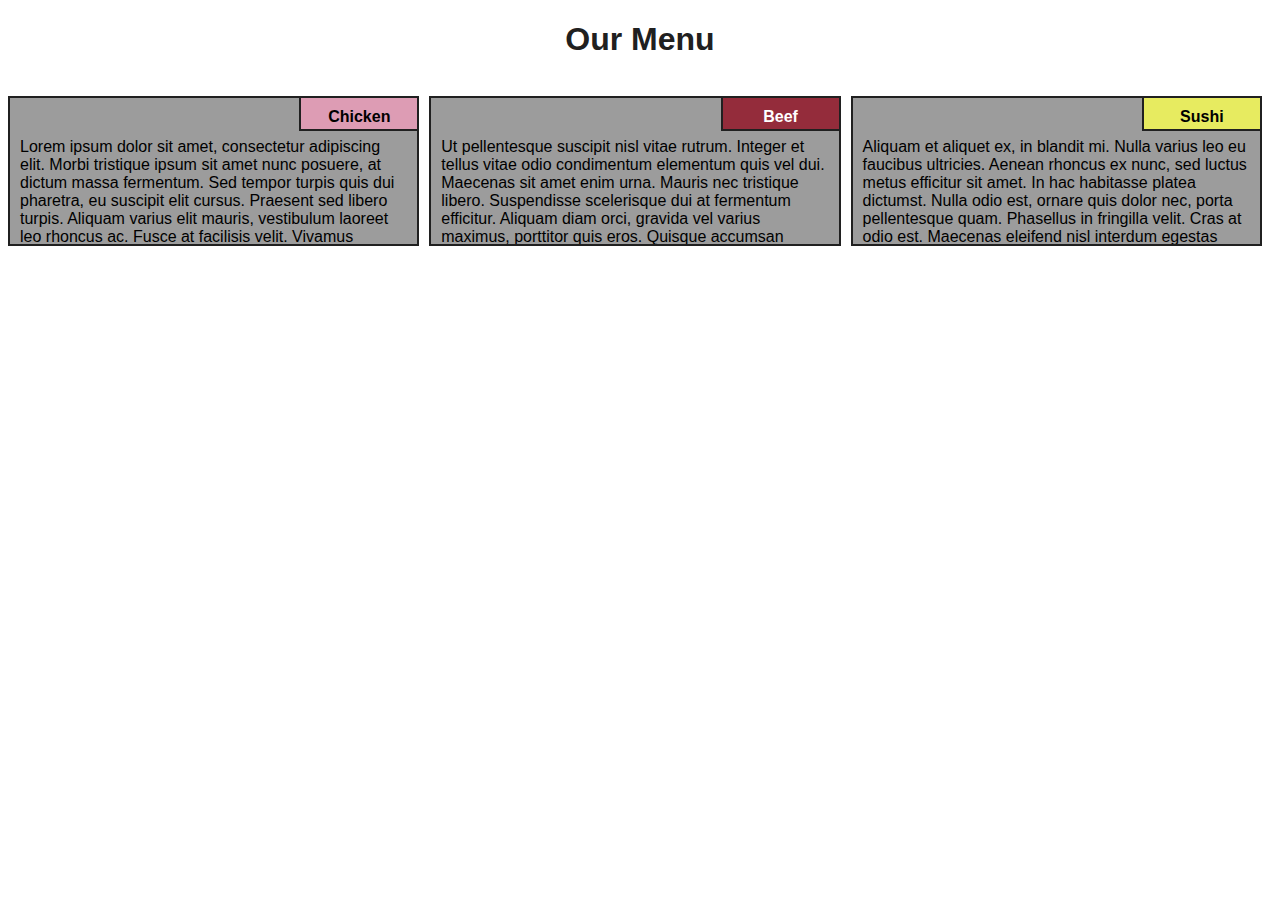
<file: module2-solution/index.html>
<!DOCTYPE html>

<html lang="en">
<head>
	<meta http-equiv="Content-Type" content="text/html; charset=UTF-8">
	<meta name="viewport" content="width=device-width, initial-scale=1">
	
	<link rel="stylesheet" type="text/css" href="styles.css">
	
    <title>Module 2 Solution example</title>

</head>
<!-- END OF THE HEAD SECTION-->

<body>
	<div class="row">
	<h1>Our Menu</h1>
  <div class="col-lg-4 col-md-6 col-sm-12" id="container">
    <section>
        <p id="p1">Chicken</p>
        </section>
    <p>
		Lorem ipsum dolor sit amet, consectetur adipiscing elit. Morbi tristique ipsum sit amet nunc posuere, at dictum massa fermentum. Sed tempor turpis quis dui pharetra, eu suscipit elit cursus. Praesent sed libero turpis. Aliquam varius elit mauris, vestibulum laoreet leo rhoncus ac. Fusce at facilisis velit. Vivamus facilisis semper risus, et efficitur justo suscipit ac. 
	</p>
    </div>

  <div class="col-lg-4 col-md-6 col-sm-12" id="container">
    <section>
        <p id="p2">Beef</p>  
      </section>
	<p>
		Ut pellentesque suscipit nisl vitae rutrum. Integer et tellus vitae odio condimentum elementum quis vel dui. Maecenas sit amet enim urna. Mauris nec tristique libero. Suspendisse scelerisque dui at fermentum efficitur. Aliquam diam orci, gravida vel varius maximus, porttitor quis eros. Quisque accumsan feugiat pellentesque.
	</p>
  </div>

  <div class="col-lg-4 col-md-12 col-sm-12" id="container">
    <section>
        <p id="p3">Sushi</p>
      </section>
      <p>
		Aliquam et aliquet ex, in blandit mi. Nulla varius leo eu faucibus ultricies. Aenean rhoncus ex nunc, sed luctus metus efficitur sit amet. In hac habitasse platea dictumst. Nulla odio est, ornare quis dolor nec, porta pellentesque quam. Phasellus in fringilla velit. Cras at odio est. Maecenas eleifend nisl interdum egestas mollis.!
	</p>
  </div>
</div>	
</body>
<!-- END OF BODY-->

</html>
</file>
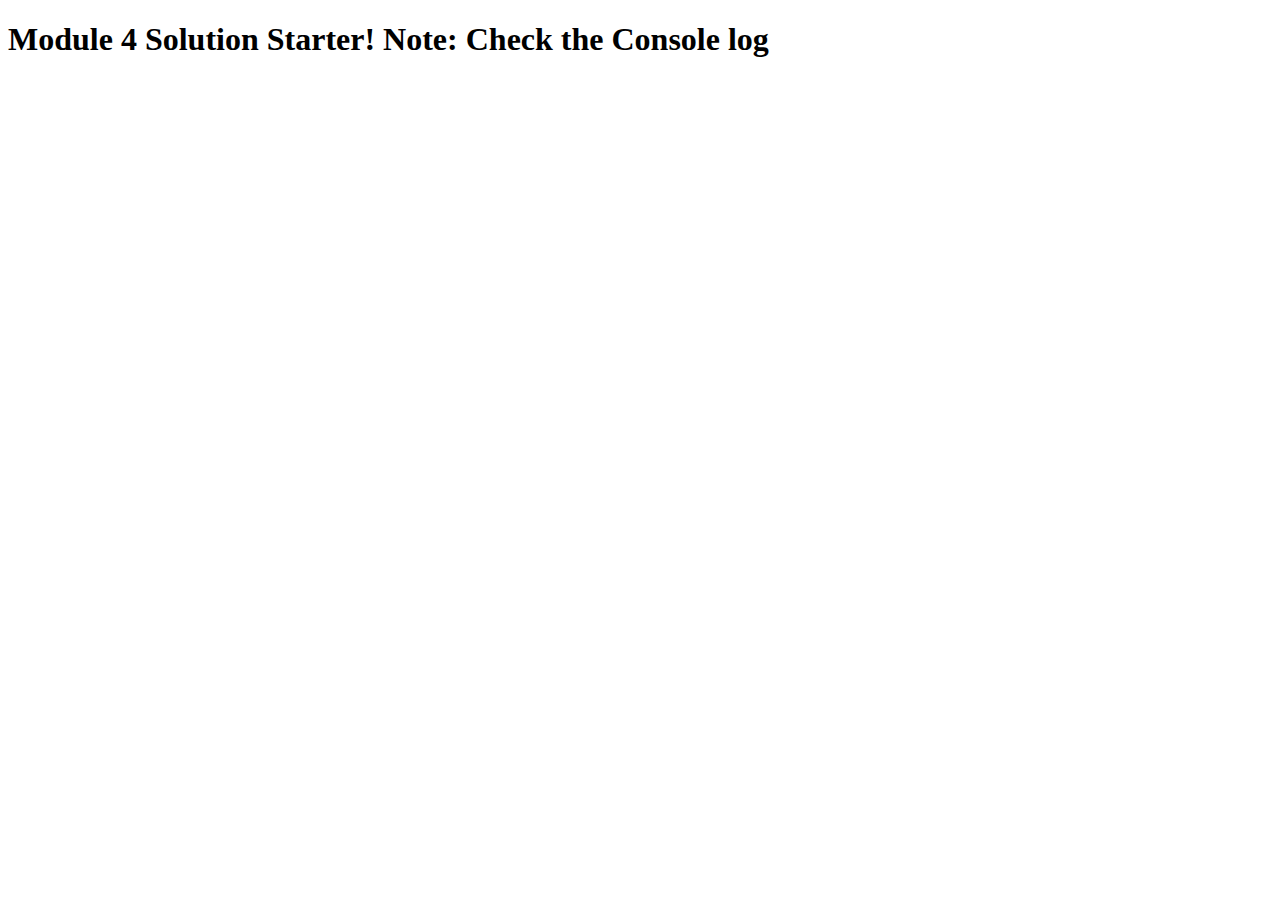
<file: module4-solution/index.html>
<!DOCTYPE html>
<html>
<head>
  <meta charset="utf-8">
  <title>Module 4 Solution Starter</title>
  <script>
    var names = []; // DO NOT REMOVE
  </script>
  <script src="SpeakHello.js"></script>
  <script src="SpeakGoodBye.js"></script>
  <script src="script.js"></script>
</head>
<body>
  <h1>Module 4 Solution Starter! Note: Check the Console log</h1>
</body>
</html>
</file>
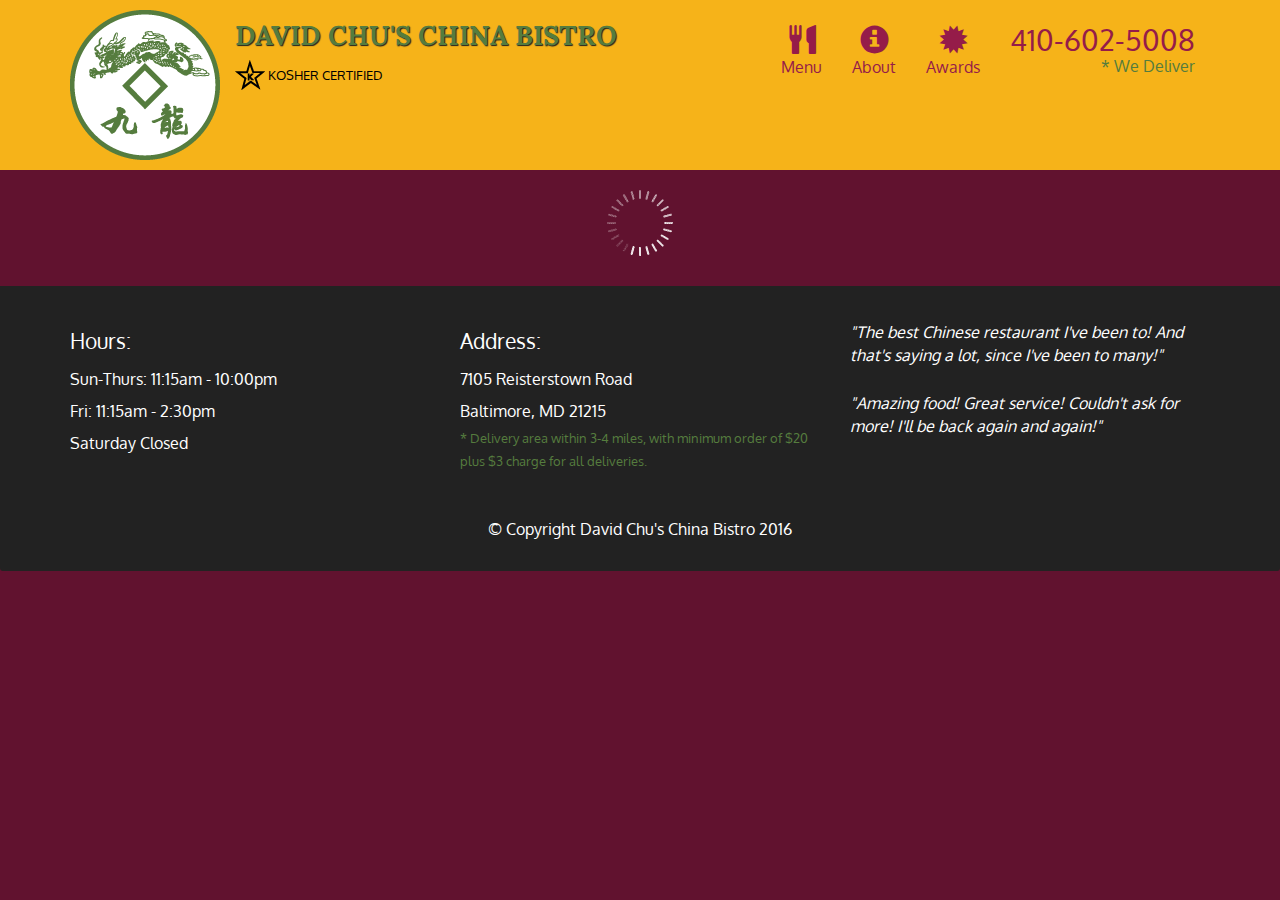
<file: module5-solution/index.html>
<!doctype html>
<html lang="en">
  <head>
    <meta charset="utf-8">
    <meta http-equiv="X-UA-Compatible" content="IE=edge">
    <meta name="viewport" content="width=device-width, initial-scale=1">
    <title>David Chu's China Bistro</title>
    <link rel="stylesheet" href="css/bootstrap.min.css">
    <link rel="stylesheet" href="css/styles.css">
    <link href='https://fonts.googleapis.com/css?family=Oxygen:400,300,700' rel='stylesheet' type='text/css'>
    <link href='https://fonts.googleapis.com/css?family=Lora' rel='stylesheet' type='text/css'>
  </head>
<body>
  <header>
    <nav id="header-nav" class="navbar navbar-default">
      <div class="container">
        <div class="navbar-header">
          <a href="index.html" class="pull-left visible-md visible-lg">
            <div id="logo-img" alt="Logo image"></div>
          </a>

          <div class="navbar-brand">
            <a href="index.html"><h1>David Chu's China Bistro</h1></a>
            <p>
              <img src="images/star-k-logo.png" alt="Kosher certification">
              <span>Kosher Certified</span>
            </p>
          </div>

          <button id="navbarToggle" type="button" class="navbar-toggle collapsed" data-toggle="collapse" data-target="#collapsable-nav" aria-expanded="false">
            <span class="sr-only">Toggle navigation</span>
            <span class="icon-bar"></span>
            <span class="icon-bar"></span>
            <span class="icon-bar"></span>
          </button>
        </div>
        
        <div id="collapsable-nav" class="collapse navbar-collapse">
           <ul id="nav-list" class="nav navbar-nav navbar-right">
            <li id="navHomeButton" class="visible-xs active">
              <a href="index.html">
                <span class="glyphicon glyphicon-home"></span> Home</a>
            </li>
            <li id="navMenuButton">
              <a href="#" onclick="$dc.loadMenuCategories();">
                <span class="glyphicon glyphicon-cutlery"></span><br class="hidden-xs"> Menu</a>
            </li>
            <li>
              <a href="#">
                <span class="glyphicon glyphicon-info-sign"></span><br class="hidden-xs"> About</a>
            </li>
            <li>
              <a href="#">
                <span class="glyphicon glyphicon-certificate"></span><br class="hidden-xs"> Awards</a>
            </li>
            <li id="phone" class="hidden-xs">
              <a href="tel:410-602-5008">
                <span>410-602-5008</span></a><div>* We Deliver</div>
            </li>
          </ul><!-- #nav-list -->
        </div><!-- .collapse .navbar-collapse -->
      </div><!-- .container -->
    </nav><!-- #header-nav -->
  </header>

  <div id="call-btn" class="visible-xs">
    <a class="btn" href="tel:410-602-5008">
    <span class="glyphicon glyphicon-earphone"></span>
    410-602-5008
    </a>
  </div>
  <div id="xs-deliver" class="text-center visible-xs">* We Deliver</div>

  <div id="main-content" class="container"></div>

  <footer class="panel-footer">
    <div class="container">
      <div class="row">
        <section id="hours" class="col-sm-4">
          <span>Hours:</span><br>
          Sun-Thurs: 11:15am - 10:00pm<br>
          Fri: 11:15am - 2:30pm<br>
          Saturday Closed
          <hr class="visible-xs">
        </section>
        <section id="address" class="col-sm-4">
          <span>Address:</span><br>
          7105 Reisterstown Road<br>
          Baltimore, MD 21215
          <p>* Delivery area within 3-4 miles, with minimum order of $20 plus $3 charge for all deliveries.</p>
          <hr class="visible-xs">
        </section>
        <section id="testimonials" class="col-sm-4">
          <p>"The best Chinese restaurant I've been to! And that's saying a lot, since I've been to many!"</p>
          <p>"Amazing food! Great service! Couldn't ask for more! I'll be back again and again!"</p>
        </section>
      </div>
      <div class="text-center">&copy; Copyright David Chu's China Bistro 2016</div>
    </div>
  </footer>

  <!-- jQuery (Bootstrap JS plugins depend on it) -->
  <script src="js/jquery-2.1.4.min.js"></script>
  <script src="js/bootstrap.min.js"></script>
  <script src="js/ajax-utils.js"></script>
  <script src="js/script.js"></script>
</body>
</html>
</file>
<file: module2-solution/styles.css>
/*CSS Base styles */

*{
    box-sizing: border-box;
  }
  
  h1{
    font-family: Arial, Helvetica, sans-serif; 
	color: #202020;
    text-align: center;
  }

/* No black colour was used as it is bad for UX aka eye strain */

  p {
    background-color: #959595ee;
    border: 2px solid #202020;
    height: 150px;
    margin-right: 10px;
    padding: 40px 10px 5px 10px;
    overflow: hidden; /*This has to be clipped as shown on the different display sizes examples of solution */
    font-family: Arial, Helvetica, sans-serif; /*most safe option = not totally same as on the solution example = it could be comic sans there */
  }
  
  
  #container {
    position: relative;
  }
  
  #p1 {
    background-color: #e09cb5f1;
    position: absolute;
    top: 0;
    right: 0;
    font-weight: bold;
    height: 35px;
    width: 120px;
    padding: 10px;
    text-align: center;
    font-family: Arial, Helvetica, sans-serif;
  
  }
  #p2 {
    background-color:#942c3b;
    color: white;
    position: absolute;
    top: 0;
    right: 0;
    font-weight: bold;
    height: 35px;
    width: 120px;
    padding: 10px;
    text-align: center;
    font-family: Arial, Helvetica, sans-serif;
  
  }
  #p3 {
   background-color: #e7eb60;
    position: absolute;
    top: 0;
    right: 0;
    font-weight: bold;
    height: 35px;
    width: 120px;
    padding: 10px;
    text-align: center;
    font-family: Arial, Helvetica, sans-serif;
  
  }
  
  
  .row {
    width: 100%;
  
  }
  
  
  
  /* RESPONSIVE DISPLAY SIZES */
  /*Desktop view size display */

  @media (min-width: 992px) {
    .col-lg-1, .col-lg-2, .col-lg-3, .col-lg-4, .col-lg-5, .col-lg-6, .col-lg-7, .col-lg-8, .col-lg-9, .col-lg-10, .col-lg-11, .col-lg-12 {
      float: left;
    }
    .col-lg-1 {
      width: 8.33%;
    }
    .col-lg-2 {
      width: 16.66%;
    }
    .col-lg-3 {
      width: 25%;
    }
    .col-lg-4 {
      width: 33.33%;
    
    }
    .col-lg-5 {
      width: 41.66%;
    }
    .col-lg-6 {
      width: 50%;
    }
    .col-lg-7 {
      width: 58.33%;
    }
    .col-lg-8 {
      width: 66.66%;
    }
    .col-lg-9 {
      width: 74.99%;
    }
    .col-lg-10 {
      width: 83.33%;
    }
    .col-lg-11 {
      width: 91.66%;
    }
    .col-lg-12 {
      width: 100%;
    }
  
    
  }

/*Tablet view size display */
  @media (min-width: 768px) and (max-width: 991px) {
    .col-md-1, .col-md-2, .col-md-3, .col-md-4, .col-md-5, .col-md-6, .col-md-7, .col-md-8, .col-md-9, .col-md-10, .col-md-11, .col-md-12 {
      float: left;
     
    }
    .col-md-1 {
      width: 8.33%;
    }
    .col-md-2 {
      width: 16.66%;
    }
    .col-md-3 {
      width: 25%;
    }
    .col-md-4 {
      width: 33.33%;
    }
    .col-md-5 {
      width: 41.66%;
    }
    .col-md-6 {
      width: 50%;
    }
    .col-md-7 {
      width: 58.33%;
    }
    .col-md-8 {
      width: 66.66%;
    }
    .col-md-9 {
      width: 74.99%;
    }
    .col-md-10 {
      width: 83.33%;
    }
    .col-md-11 {
      width: 91.66%;
    }
    .col-md-12 {
      width: 100%;
    }
  }
  
/*Mobile view size display */
  @media (max-width: 767px) {
    .col-sm-1, .col-sm-2, .col-sm-3, .col-sm-4, .col-sm-5, .col-sm-6, .col-sm-7, .col-sm-8, .col-sm-9, .col-sm-10, .col-sm-11, .col-sm-12 {
      float: left;
    }
    .col-sm-1 {
      width: 8.33%;
    }
    .col-sm-2 {
      width: 16.66%;
    }
    .col-sm-3 {
      width: 25%;
    }
    .col-sm-4 {
      width: 33.33%;
    
    }
    .col-sm-5 {
      width: 41.66%;
    }
    .col-sm-6 {
      width: 50%;
    }
    .col-sm-7 {
      width: 58.33%;
    }
    .col-sm-8 {
      width: 66.66%;
    }
    .col-sm-9 {
      width: 74.99%;
    }
    .col-sm-10 {
      width: 83.33%;
    }
    .col-sm-11 {
      width: 91.66%;
    }
    .col-sm-12 {
      width: 100%;
    }
  
    
  }
</file>
<file: module5-solution/css/styles.css>
body {
  font-size: 16px;
  color: #fff;
  background-color: #61122f;
  font-family: 'Oxygen', sans-serif;
}

/** HEADER **/
#header-nav {
  background-color: #f6b319;
  border-radius: 0;
  border: 0;
}

#logo-img {
  background: url('../images/restaurant-logo_large.png') no-repeat;
  width: 150px;
  height: 150px;
  margin: 10px 15px 10px 0;
}

.navbar-brand {
  padding-top: 25px;
}
.navbar-brand h1 { /* Restaurant name */
  font-family: 'Lora', serif;
  color: #557c3e;
  font-size: 1.5em;
  text-transform: uppercase;
  font-weight: bold;
  text-shadow: 1px 1px 1px #222;
  margin-top: 0;
  margin-bottom: 0;
  line-height: .75;
}
.navbar-brand a:hover, .navbar-brand a:focus {
  text-decoration: none;
}
.navbar-brand p { /* Kosher cert */
  color: #000;
  text-transform: uppercase;
  font-size: .7em;
  margin-top: 15px;
}
.navbar-brand p span { /* Star-K */
  vertical-align: middle;
}

#nav-list {
  margin-top: 10px;
}
#nav-list a {
  color: #951C49;
  text-align: center;
}
#nav-list a:hover {
  background: #E7E7E7;
}
#nav-list a span {
  font-size: 1.8em;
}

#phone {
  margin-top: 5px;
}
#phone a { /* Phone number */
  text-align: right;
  padding-bottom: 0;
}
#phone div { /* We Deliver */
  color: #557c3e;
  text-align: right;
  padding-right: 15px;
}

.navbar-header button.navbar-toggle, .navbar-header .icon-bar {
  border: 1px solid #61122f;
}
.navbar-header button.navbar-toggle {
  clear: both;
  margin-top: -30px;
}
/* END HEADER */

/* FOOTER */
.panel-footer {
  margin-top: 30px;
  padding-top: 35px;
  padding-bottom: 30px;
  background-color: #222;
  border-top: 0;
}
.panel-footer div.row {
  margin-bottom: 35px;
}
#hours, #address {
  line-height: 2;
}
#hours > span, #address > span {
  font-size: 1.3em;
}
#address p {
  color: #557c3e;
  font-size: .8em;
  line-height: 1.8;
}
#testimonials {
  font-style: italic;
}
#testimonials p:nth-child(2) {
  margin-top: 25px;
}
/* END FOOTER */



/* HOME PAGE */
.container .jumbotron {
  box-shadow: 0 0 50px #3F0C1F;
  border: 2px solid #3F0C1F;
}

#menu-tile, #specials-tile, #map-tile {
  height: 250px;
  width: 100%;
  margin-bottom: 15px;
  position: relative;
  border: 2px solid #3F0C1F;
  overflow: hidden;
}
#menu-tile:hover, #specials-tile:hover, #map-tile:hover {
  box-shadow: 0 1px 5px 1px #cccccc;
}
#menu-tile {
  background: url('../images/menu-tile.jpg') no-repeat;
  background-position: center;
}
#specials-tile {
  background: url('../images/specials-tile.jpg') no-repeat;
  background-position: center;
}
#menu-tile span, #specials-tile span, #map-tile span {
  position: absolute;
  bottom: 0;
  right: 0;
  width: 100%;
  text-align: center;
  font-size: 1.6em;
  text-transform: uppercase;
  background-color: #000;
  color: #fff;
  opacity: .8;
}
/* END HOME PAGE */

/* MENU CATEGORIES PAGE */
.category-tile { 
  position: relative;
  border: 2px solid #3F0C1F;
  overflow: hidden;
  width: 200px;
  height: 200px;
  margin: 0 auto 15px;
}
.category-tile span {
  position: absolute;
  bottom: 0;
  right: 0;
  width: 100%;
  text-align: center;
  font-size: 1.2em;
  text-transform: uppercase;
  background-color: #000;
  color: #fff;
  opacity: .8;
}
.category-tile:hover {
  box-shadow: 0 1px 5px 1px #cccccc;
}

#menu-categories-title + div {
  margin-bottom: 50px;
}
/* END MENU CATEGORIES PAGE */

/* SINGLE CATEGORY PAGE */
.menu-item-tile {
  margin-bottom: 25px;
}
.menu-item-tile hr {
  width: 80%;
}
.menu-item-tile .menu-item-price {
  font-size: 1.1em;
  text-align: right;
  margin-top: -15px;
  margin-right: -15px;
}
.menu-item-tile .menu-item-price span {
  font-size: .6em;
}
.menu-item-photo {
  position: relative;
  border: 2px solid #3F0C1F; 
  overflow: hidden;
  padding: 0;
  margin-right: -15px;
  margin-left: auto;
  margin-bottom: 20px;
  max-width: 250px;
}
.menu-item-photo div {
  position: absolute;
  bottom: 0;
  right: 0;
  width: 80px;
  background-color: #557c3e;
  text-align: center;
}
.menu-item-description {
  padding-right: 30px;
}
h3.menu-item-title {
  margin: 0 0 10px;
}
.menu-item-details {
  font-size: .9em;
  font-style: italic;
}
/* END SINGLE CATEGORY PAGE */


/********** Large devices only **********/
@media (min-width: 1200px) {
  .container .jumbotron {
    background: url('../images/jumbotron_1200.jpg') no-repeat;
    height: 675px;
  }
}

/********** Medium devices only **********/
@media (min-width: 992px) and (max-width: 1199px) {
  /* Header */
  #logo-img {
    background: url('../images/restaurant-logo_medium.png') no-repeat;
    width: 100px;
    height: 100px;
    margin: 5px 5px 5px 0;
  }
  /* End Header */

  /* Home Page */
  .container .jumbotron {
    background: url('../images/jumbotron_992.jpg') no-repeat;
    height: 558px;
  }
  /* End Home Page */
}

/********** Small devices only **********/
@media (min-width: 768px) and (max-width: 991px) {
  /* Home Page */
  .container .jumbotron {
    background: url('../images/jumbotron_768.jpg') no-repeat;
    height: 432px;
  }
  /* End Home Page */
}

/********** Extra small devices only **********/
@media (max-width: 767px) {
  /* Header */
  .navbar-brand {
    padding-top: 10px;
    height: 80px;
  }
  .navbar-brand h1 { /* Restaurant name */
    padding-top: 10px;
    font-size: 5vw; /* 1vw = 1% of viewport width */
  }
  .navbar-brand p { /* Kosher cert */
    font-size: .6em;
    margin-top: 12px;
  }
  .navbar-brand p img { /* Star-K */
    height: 20px;
  }

  #collapsable-nav a { /* Collapsed nav menu text */
    font-size: 1.2em;
  }
  #collapsable-nav a span { /* Collapsed nav menu glyph */
    font-size: 1em;
    margin-right: 5px;
  }

  #call-btn > a {
    font-size: 1.5em;
    display: block;
    margin: 0 20px;
    padding: 10px;
    border: 2px solid #fff;
    background-color: #f6b319;
    color: #951c49;
  }
  #xs-deliver {
    margin-top: 5px;
    font-size: .7em;
    letter-spacing: .1em;
    text-transform: uppercase;
  }
  /* End Header */

  /* Footer */
  .panel-footer section {
    margin-bottom: 30px;
    text-align: center;
  }
  .panel-footer section:nth-child(3) {
    margin-bottom: 0; /* margin already exists on the whole row */
  }
  .panel-footer section hr {
    width: 50%;
  }
  /* End Footer */

  /* Home Page */
  .container .jumbotron {
    margin-top: 30px;
    padding: 0;
  }
  #menu-tile, #specials-tile {
    width: 360px;
    margin: 0 auto 15px;
  }

  .menu-item-photo {
    margin-right: auto;
  }
  .menu-item-tile .menu-item-price {
    text-align: center;
  }
  .menu-item-description {
    text-align: center;;
  }
}


/********** Super extra small devices Only :-) (e.g., iPhone 4) **********/
@media (max-width: 479px) {
  /* Header */
  .navbar-brand h1 { /* Restaurant name */
    padding-top: 5px;
    font-size: 6vw;
  }
  /* End Header */
  
  /* Home page */
  #menu-tile, #specials-tile {
    width: 280px;
    margin: 0 auto 15px;
  }

  .col-xxs-12 {
    position: relative;
    min-height: 1px;
    padding-right: 15px;
    padding-left: 15px;
    float: left;
    width: 100%;
  }
}
</file>
